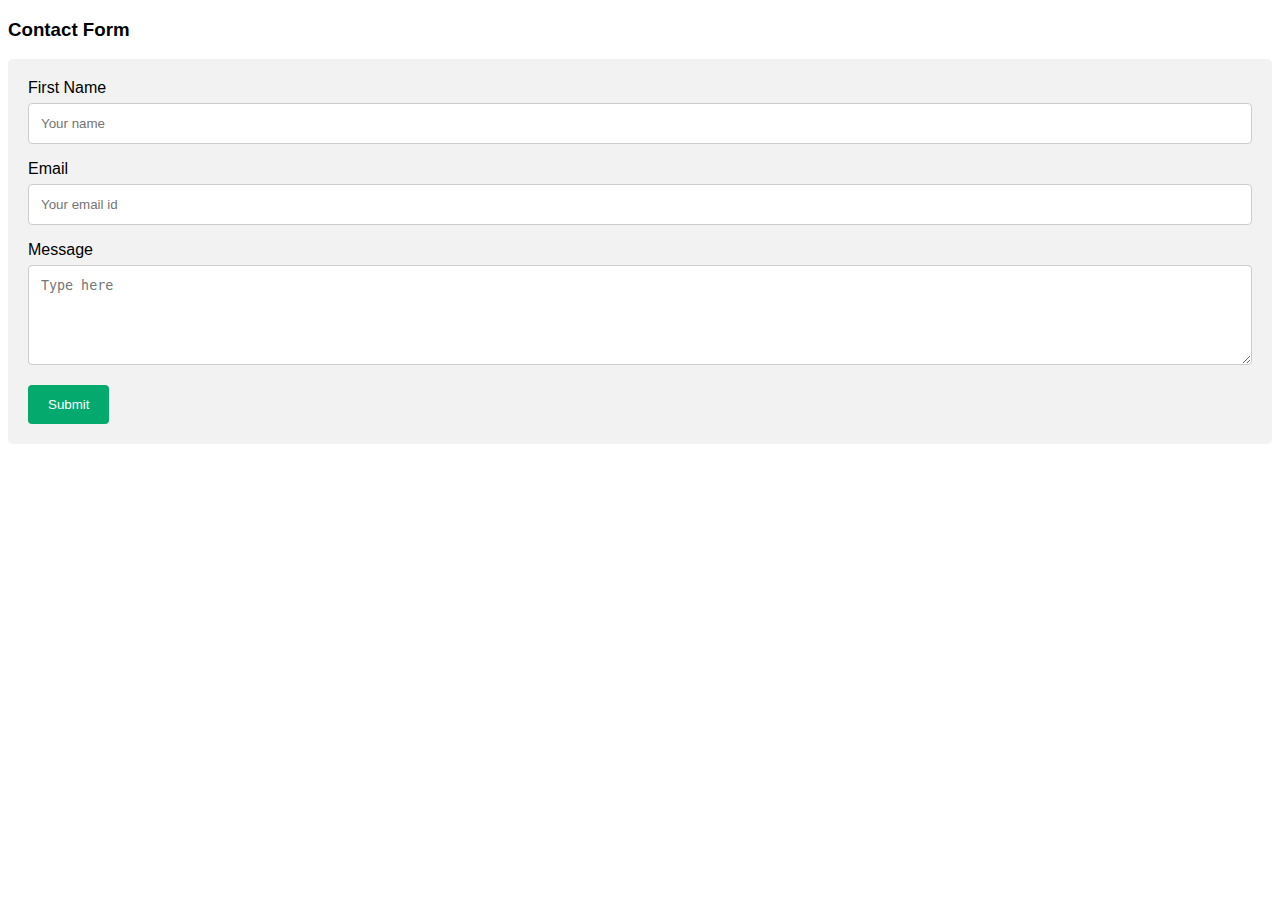
<file: contact.html>
<!DOCTYPE html>
<html>
<head>
<meta name="viewport" content="width=device-width, initial-scale=1">
<style>
body {font-family: Arial, Helvetica, sans-serif;}
* {box-sizing: border-box;}

input[type=text], select, textarea {
  width: 100%;
  padding: 12px;
  border: 1px solid #ccc;
  border-radius: 4px;
  box-sizing: border-box;
  margin-top: 6px;
  margin-bottom: 16px;
  resize: vertical;
}

input[type=submit] {
  background-color: #04AA6D;
  color: white;
  padding: 12px 20px;
  border: none;
  border-radius: 4px;
  cursor: pointer;
}

input[type=submit]:hover {
  background-color: #45a049;
}

.container {
  border-radius: 5px;
  background-color: #f2f2f2;
  padding: 20px;
}
</style>
</head>
<body>

<h3>Contact Form</h3>

<div class="container">
  <form  action="index.html" onsubmit="myfunc()">
    <label for="fname">First Name</label>
    <input type="text" id="fname" name="firstname" placeholder="Your name" required>

    <label for="lname">Email</label>
    <input type="text" id="lname" name="lastname" placeholder="Your email id" required>

    <label for="subject">Message</label>
    <textarea id="subject" name="subject" placeholder="Type here" style="height:100px" required></textarea>

    <input type="submit" value="Submit">
  </form>
</div>
<script>
    function myfunc()
    {
        alert("Your Message is sent..");
    }
    </script>
</body>
</html>
</file>
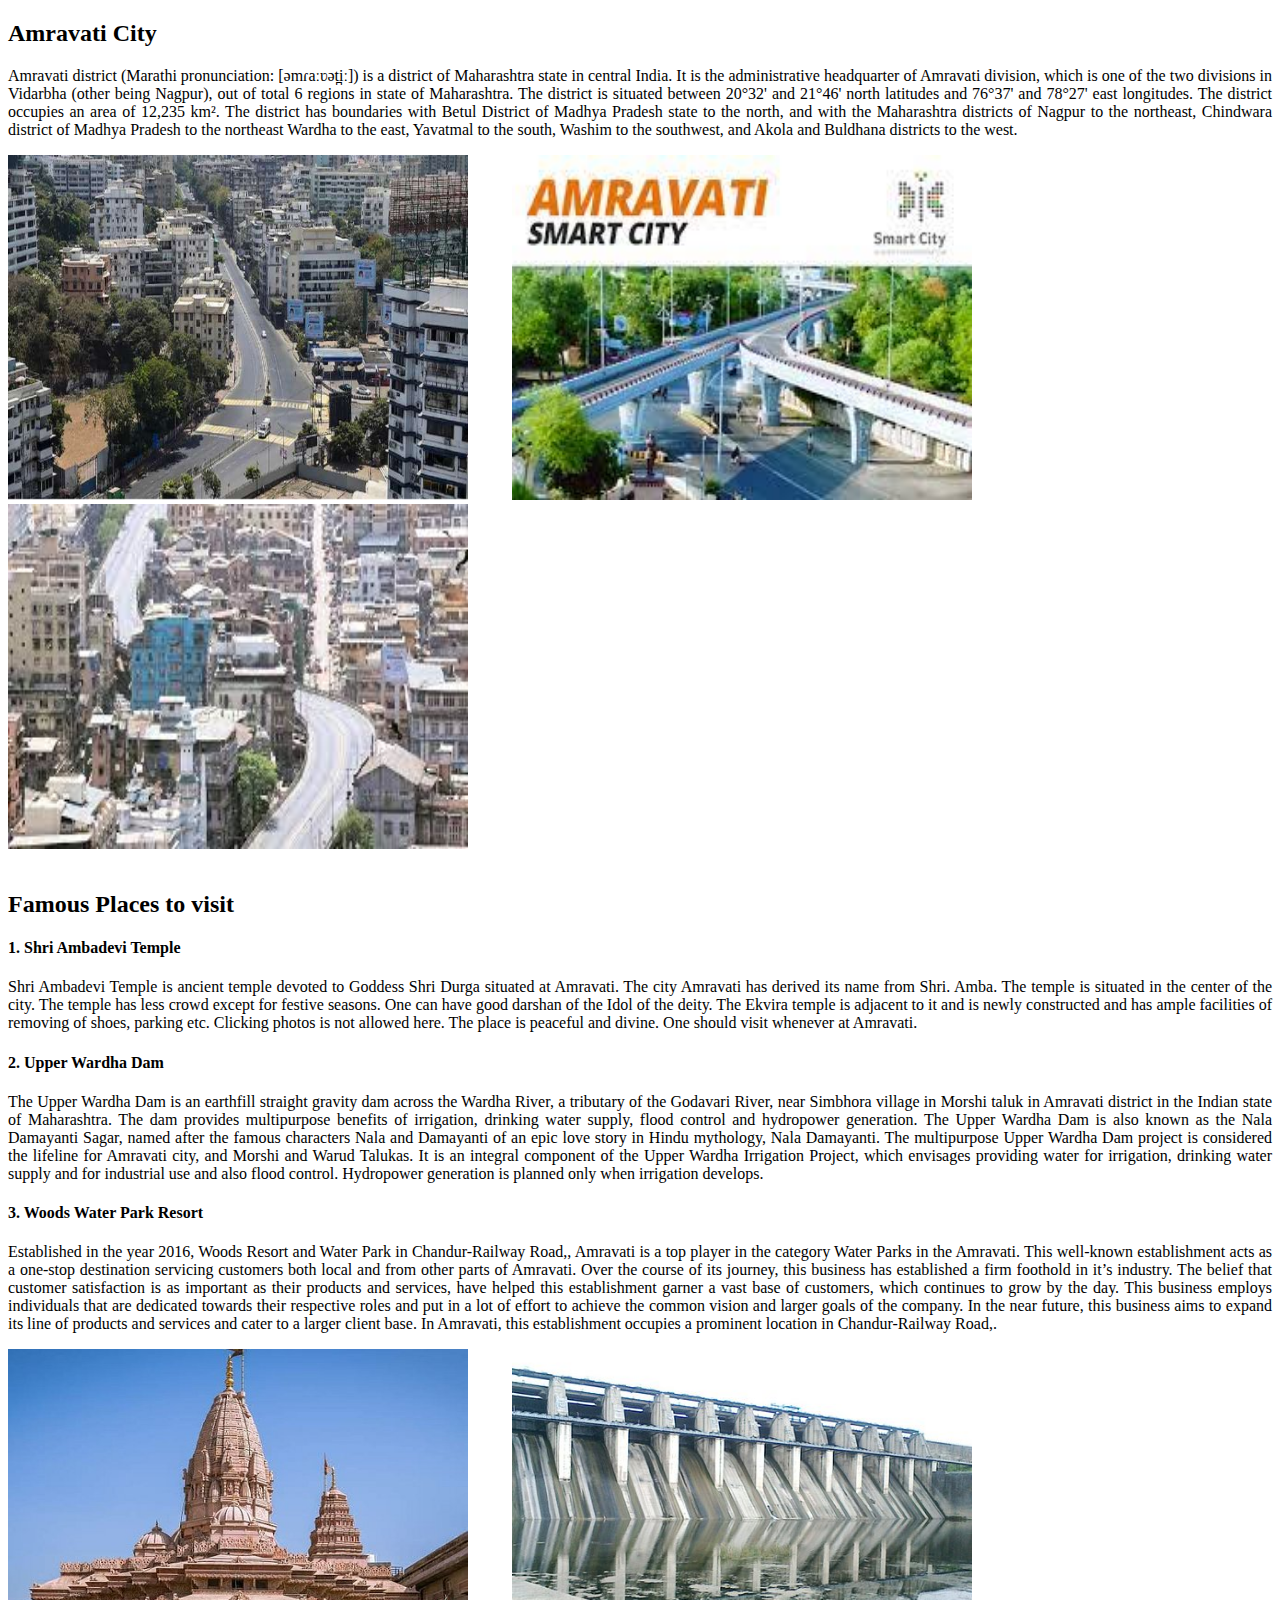
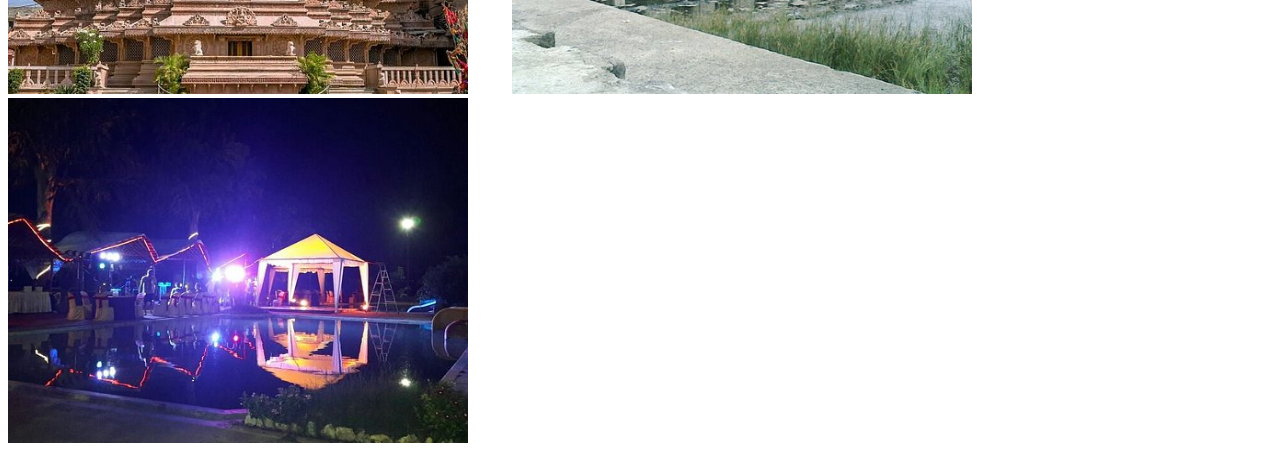
<file: hometown.html>
<!DOCTYPE html>
<html>
<body>

<h2>Amravati City</h2>
<p style="text-align:justify;">


    Amravati district (Marathi pronunciation: [əmɾaːʋət̪iː]) is a district of Maharashtra state in central India. It is the administrative headquarter of Amravati division, which is one of the two divisions in Vidarbha (other being Nagpur), out of total 6 regions in state of Maharashtra.
    
    The district is situated between 20°32' and 21°46' north latitudes and 76°37' and 78°27' east longitudes. The district occupies an area of 12,235 km². The district has boundaries with Betul District of Madhya Pradesh state to the north, and with the Maharashtra districts of Nagpur to the northeast, Chindwara district of Madhya Pradesh to the northeast Wardha to the east, Yavatmal to the south, Washim to the southwest, and Akola and Buldhana districts to the west.
    
    </p>

<img src="home.jpg" alt="Flowers in Chania" width="460" height="345">&nbsp;&nbsp;&nbsp;&nbsp;&nbsp;&nbsp;&nbsp;&nbsp;&nbsp;&nbsp;
<img src="home2.jpg" alt="Flowers in Chania" width="460" height="345">&nbsp;&nbsp;&nbsp;&nbsp;&nbsp;&nbsp;&nbsp;&nbsp;&nbsp;&nbsp;
<img src="home1.jpg" alt="Flowers in Chania" width="460" height="345">

<br>
<br>

<h2>Famous Places to visit</h2>

<p style="text-align:justify;">
<h4>1. Shri Ambadevi Temple</h4>
<p style="text-align:justify;">Shri Ambadevi Temple is ancient temple devoted to Goddess Shri Durga situated at Amravati. The city Amravati has derived its name from Shri. Amba. The temple is situated in the center of the city. The temple has less crowd except for festive seasons. One can have good darshan of the Idol of the deity. The Ekvira temple is adjacent to it and is newly constructed and has ample facilities of removing of shoes, parking etc. Clicking photos is not allowed here. The place is peaceful and divine. One should visit whenever at Amravati.</p>
<h4>2. Upper Wardha Dam</h4>
<p style="text-align:justify;">The Upper Wardha Dam is an earthfill straight gravity dam across the Wardha River, a tributary of the Godavari River, near Simbhora village in Morshi taluk in Amravati district in the Indian state of Maharashtra. The dam provides multipurpose benefits of irrigation, drinking water supply, flood control and hydropower generation.

    The Upper Wardha Dam is also known as the Nala Damayanti Sagar, named after the famous characters Nala and Damayanti of an epic love story in Hindu mythology, Nala Damayanti.
    
    The multipurpose Upper Wardha Dam project is considered the lifeline for Amravati city, and Morshi and Warud Talukas. It is an integral component of the Upper Wardha Irrigation Project, which envisages providing water for irrigation, drinking water supply and for industrial use and also flood control. Hydropower generation is planned only when irrigation develops.</p>
<h4>3. Woods Water Park Resort</h4>
<p style="text-align:justify;">Established in the year 2016, Woods Resort and Water Park in Chandur-Railway Road,, Amravati is a top player in the category Water Parks in the Amravati. This well-known establishment acts as a one-stop destination servicing customers both local and from other parts of Amravati. Over the course of its journey, this business has established a firm foothold in it’s industry. The belief that customer satisfaction is as important as their products and services, have helped this establishment garner a vast base of customers, which continues to grow by the day. This business employs individuals that are dedicated towards their respective roles and put in a lot of effort to achieve the common vision and larger goals of the company. In the near future, this business aims to expand its line of products and services and cater to a larger client base. In Amravati, this establishment occupies a prominent location in Chandur-Railway Road,. </p>
    </p>

    <img src="ambadevi.jpg" alt="Flowers in Chania" width="460" height="345">&nbsp;&nbsp;&nbsp;&nbsp;&nbsp;&nbsp;&nbsp;&nbsp;&nbsp;&nbsp;
<img src="dam.jpg" alt="Flowers in Chania" width="460" height="345">&nbsp;&nbsp;&nbsp;&nbsp;&nbsp;&nbsp;&nbsp;&nbsp;&nbsp;&nbsp;
<img src="woods.jpg" alt="Flowers in Chania" width="460" height="345">



</body>
</html>
</file>
